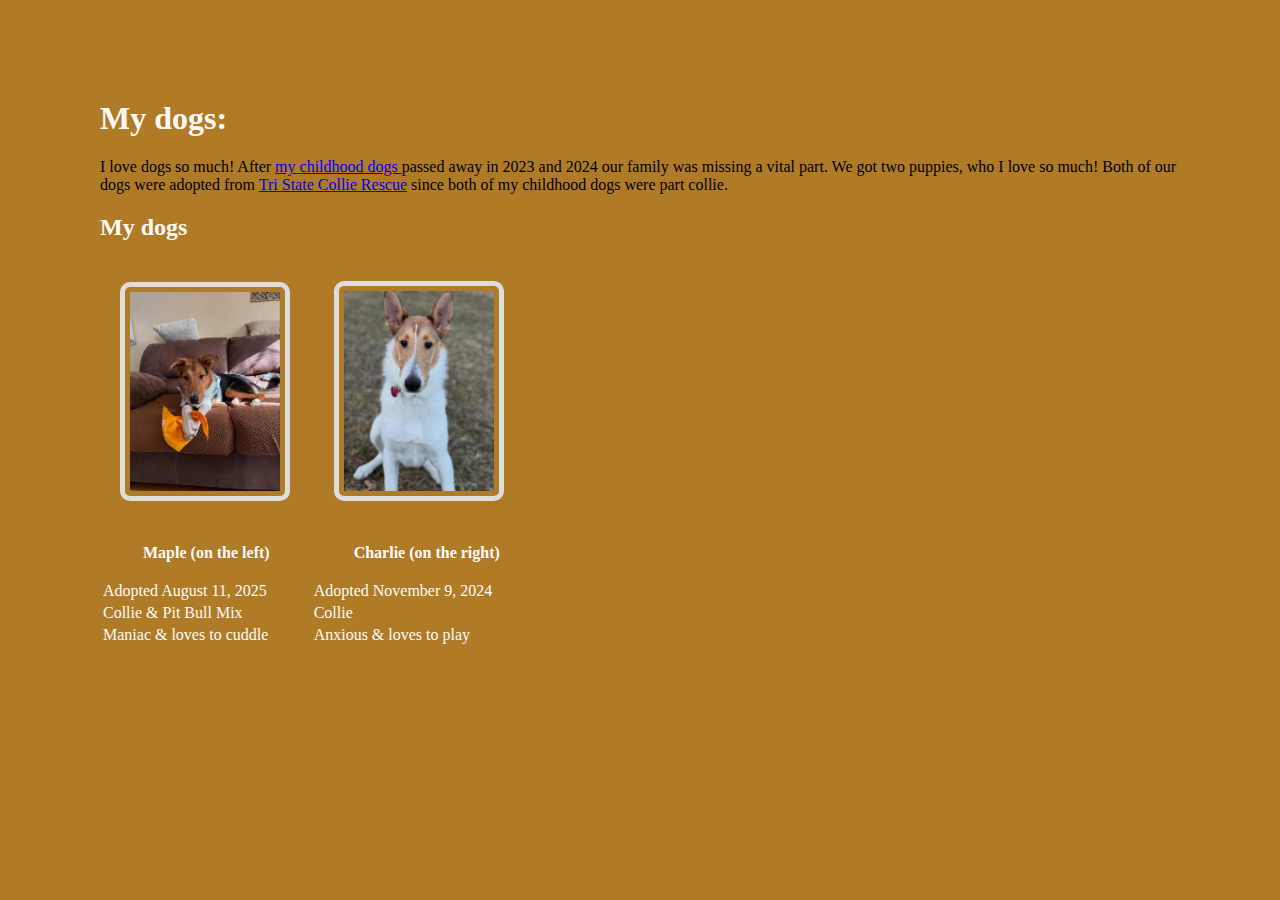
<file: docs/index.html>
<!DOCTYPE html>
<html>
    <head>
        <title> Hello</title>
        
        <link type="text/css" href="style.css" rel="stylesheet" />
    </head>
    
    <body>
        <h1>My dogs:</h1>
        <p>I love dogs so much! After <a href ="index-3.html">my childhood dogs </a>passed away in 2023 and 2024 our family was missing a vital part. We got two puppies, who I love so much! Both of our dogs were adopted from <a href= "https://tristatecollierescue.org/">Tri State Collie Rescue</a> since both of my childhood dogs were part collie. <span class="noun"></span></p>
        
      
        
        <h2>My dogs</h2>
         <img src="images/maple.JPG" alt="picture of a collie named Maple"/> <img src="images/charlie.JPG" alt="picture of a collie named Charlie"/>
      
        <table>
            <tr><th><figure class= "left">Maple (on the left)</figure></th>     <th><figure class= "right">Charlie (on the right)</figure></th></tr>
            <tr><td>Adopted August 11, 2025</td>      <td>Adopted November 9, 2024</td></tr>
            <tr><td>Collie & Pit Bull Mix</td>          <td>Collie</td></tr>
            <tr><td>Maniac & loves to cuddle </td>       <td>Anxious & loves to play</td></tr>
        </table>
        
    </body>
</html>
</file>
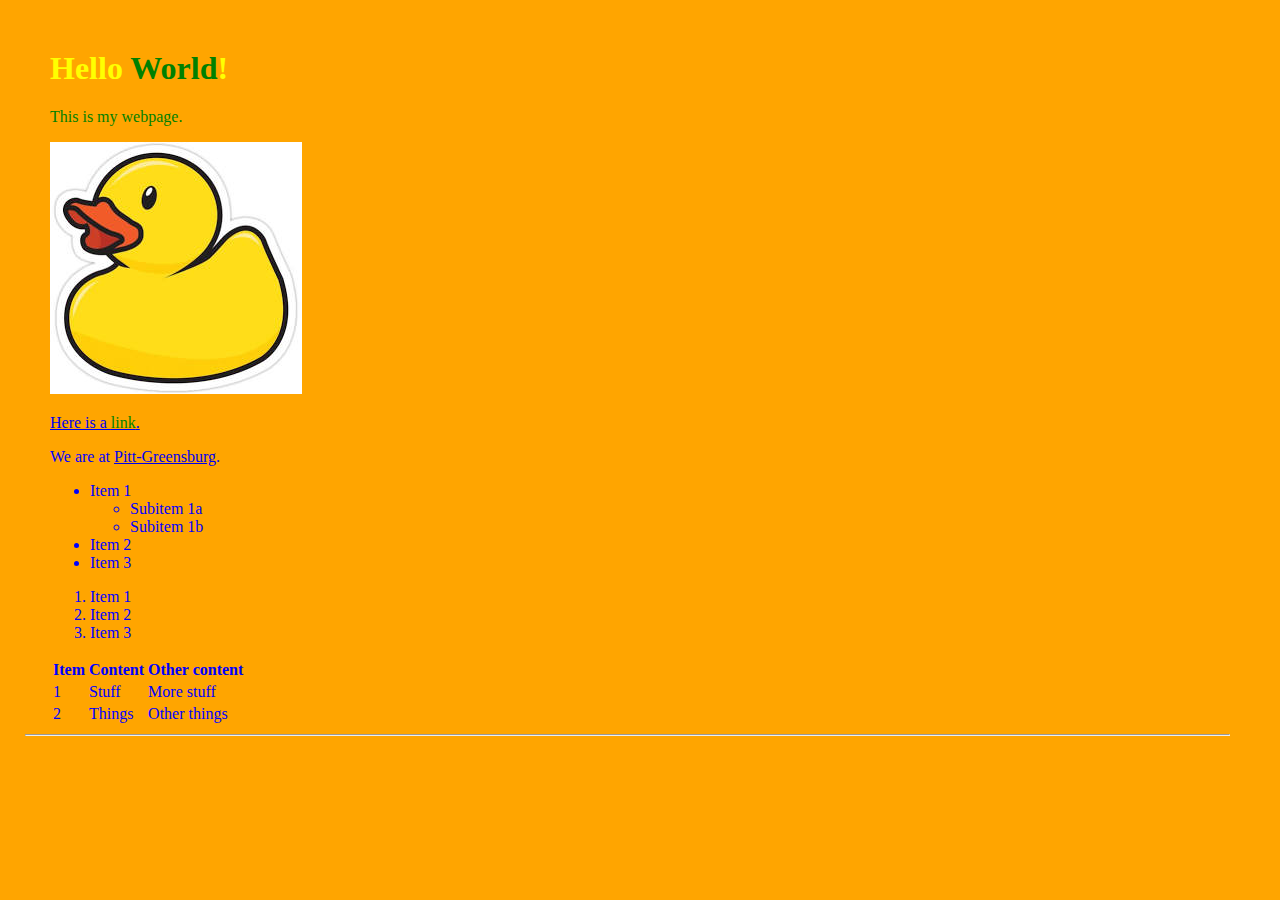
<file: docs/index-1.html>
<!DOCTYPE html>
<html>
    <head>
        <title>Hello</title>
        
        <link type="text/css" href="style-2.css" rel="stylesheet" />
    </head>
    
    <body>
        <h1>Hello <span class="noun">World</span>!</h1>
        <p class="noun">This is my <span >webpage</span>.</p>
        <a href="New-folder/page-3.html"><img src="images/Ducky.jpg" alt="picture of a duck"/></a>
        <p><a href="page-2.html">Here is a <span class="noun">link</span>.</a></p>
        <p>We are at <a href="https://greensburg.pitt.edu">Pitt-Greensburg</a>.</p>
        
        <ul>
            <li>Item 1
            <ul>
                <li>Subitem 1a</li>
                <li>Subitem 1b</li>
            </ul></li>
            <li>Item 2</li>
            <li>Item 3</li>
        </ul>
        
        <ol>
            <li>Item 1</li>
            <li>Item 2</li>
            <li>Item 3</li>
        </ol>
        
        <table>
            <tr><th>Item</th><th>Content</th><th>Other content</th></tr>
            <tr><td>1</td><td>Stuff</td><td>More stuff</td></tr>
            <tr><td>2</td><td>Things</td><td>Other things</td></tr>
        </table>
        
        <hr/>
        
        
        
    </body>
</html>
</file>
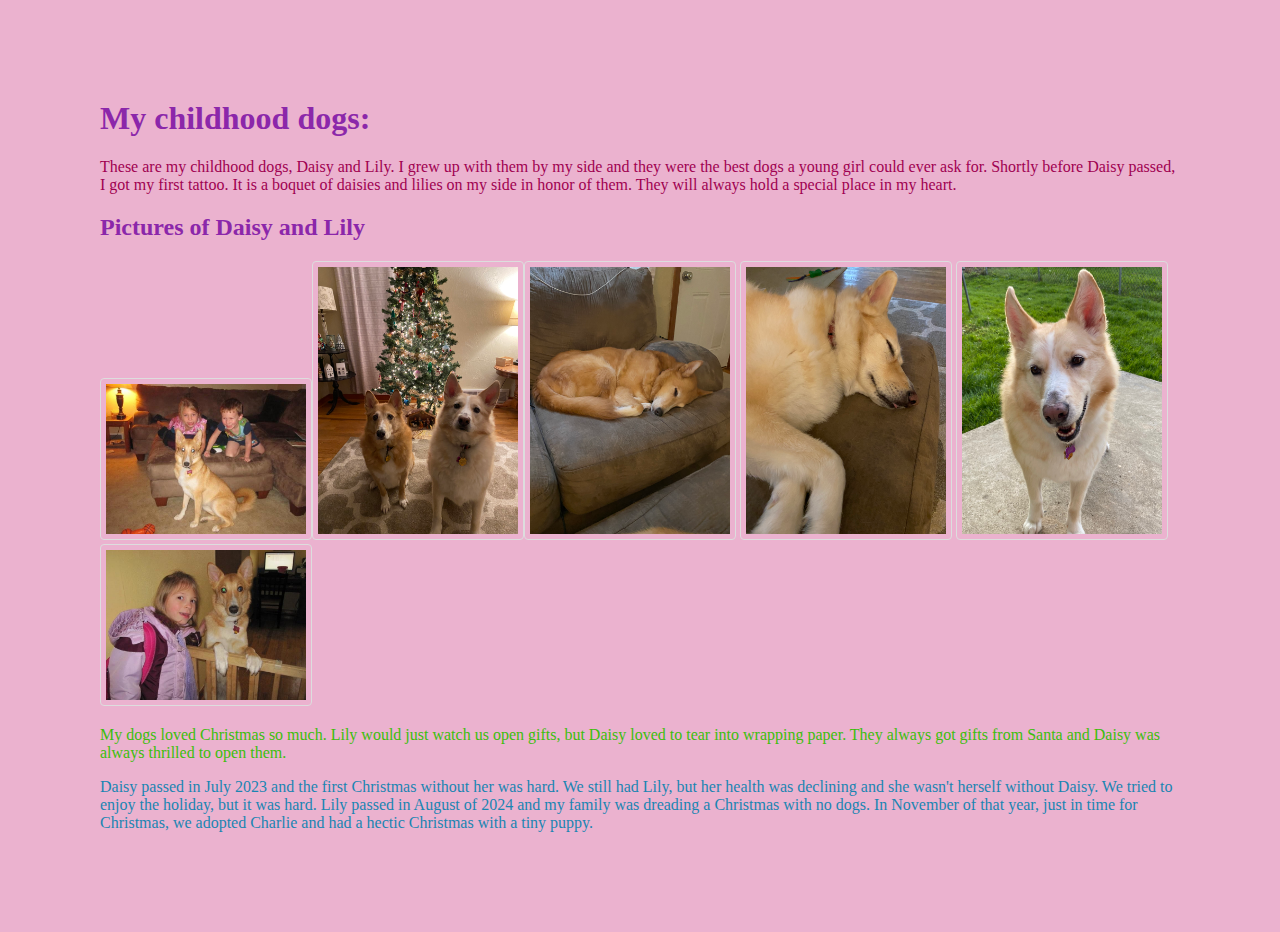
<file: docs/index-3.html>
<!DOCTYPE html>
<html>
    <head>
        <title> Hello</title>
        
        <link type="text/css" href="style-3.css" rel="stylesheet" />
    </head>
    
    <body>
        <h1>My childhood dogs:</h1>
        <p> These are my childhood dogs, Daisy and Lily. I grew up with them by my side and they were the best dogs a young girl could ever ask for. Shortly before Daisy passed, I got my first tattoo. It is a boquet of daisies and lilies on my side in honor of them. They will always hold a special place in my heart. </p>
        
        
        
        
        <h2>Pictures of Daisy and Lily</h2>
        <img src="images/daisylittle.JPG" alt="picture of Daisy with little Addison and Zach"/><img src="images/christmasdogs.JPG" alt="picture of Daisy and Lily at Christmas"/><img src="images/daisysleep.JPG" alt="picture of Daisy sleeping"/> <img src="images/lilysleep.JPG" alt="picture of Lily sleeping"/> <img src="images/lily.JPG" alt="picture of Lily"/><img src="images/daisyschool.JPG" alt="picture of Daisy and Addi before school"/>  
        <p class= "happy">My dogs loved Christmas so much. Lily would just watch us open gifts, but Daisy loved to tear into wrapping paper. They always got gifts from Santa and Daisy was always thrilled to open them. </p>
    <p class= "sad"> Daisy passed in July 2023 and the first Christmas without her was hard. We still had Lily, but her health was declining and she wasn't herself without Daisy. We tried to enjoy the holiday, but it was hard. Lily passed in August of 2024 and my family was dreading a Christmas with no dogs. In November of that year, just in time for Christmas, we adopted Charlie and had a hectic Christmas with a tiny puppy. </p>
    </body>
</html>
</file>
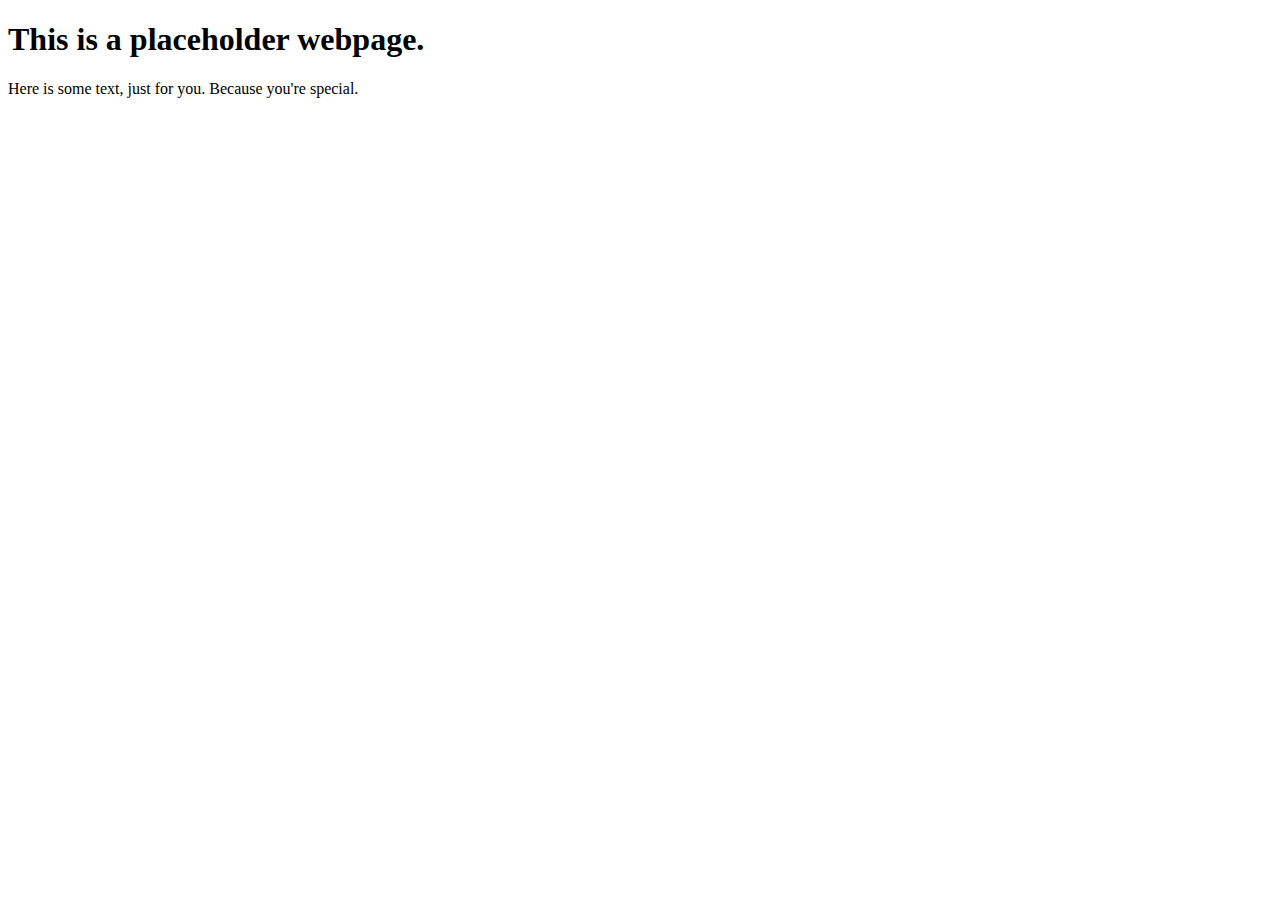
<file: docs/New-folder/page-3.html>
<!DOCTYPE html>
<html>
    <head>
        <title>Page 3</title>
    </head>
    <body>
        <h1>This is a placeholder webpage.</h1>
        <p>Here is some text, just for you. Because you're special.</p>
    </body>
</html>
</file>
<file: docs/style.css>
body{
    background: #B07B27;
    color: #FCFAF8;
    margin: 100px;
}
p{
    color: #030200;
    
}


img {
  border: 5px solid #ddd;
  border-radius: 10px;
  padding: 5px;
  width: 150px;
  margin: 20px;

}
</file>
<file: docs/style-2.css>
body{
    color: blue;
    background-color: orange;
    margin:50px;
    
}
h1{
    color: yellow;
}
hr{margin-left:-25px;}
.noun{color:green;}
</file>
<file: docs/style-3.css>
body{
    background: #EBB2CF;
    color: #8B27AA;
    margin: 100px;
}
p{
    color: #A00151;
}
p.happy { color: #3BBE0B
    
}

p.sad { color: #1A85B2
    
}
img {
  border: 1px solid #ddd;
  border-radius: 4px;
  padding: 5px;
  width: 200px;

}
</file>
